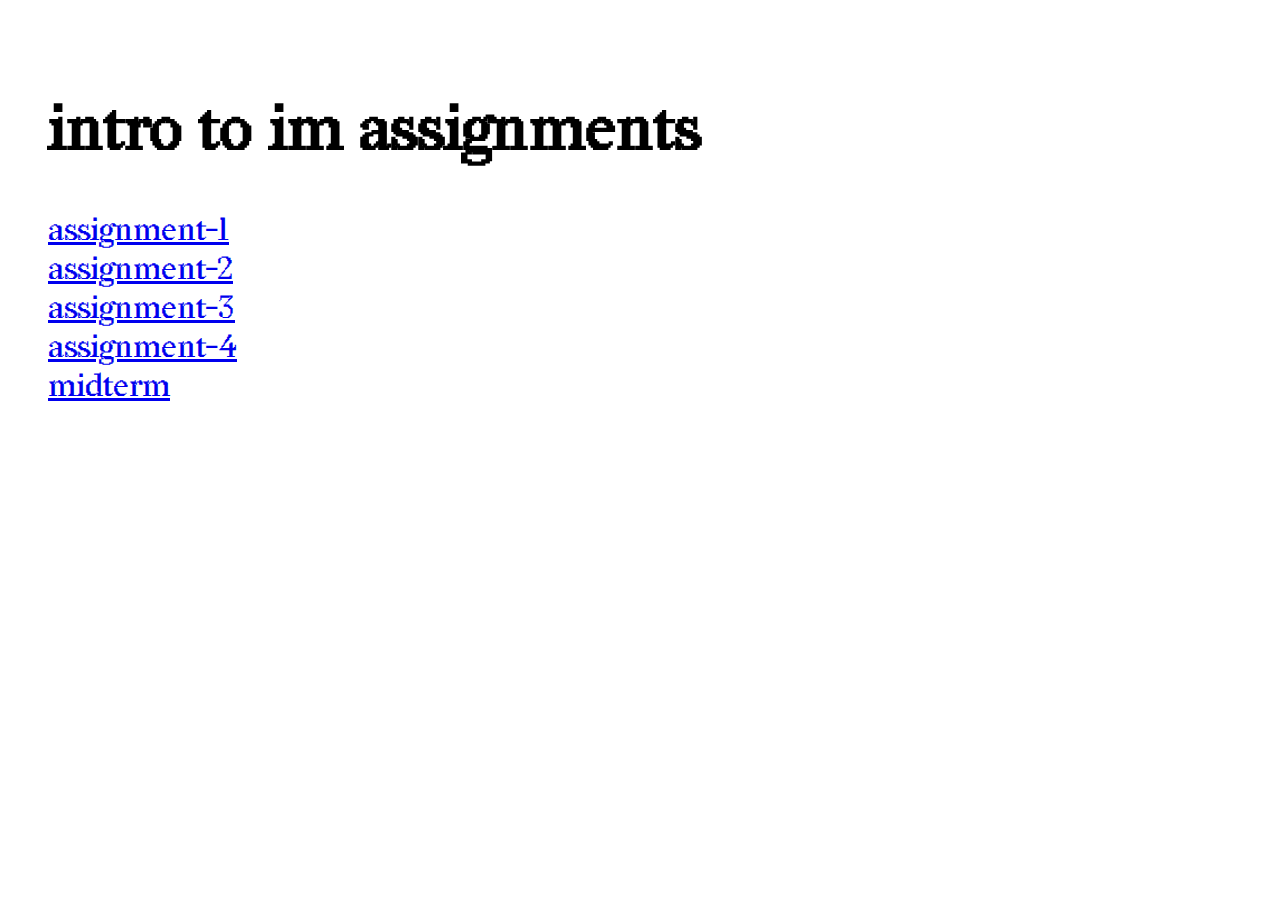
<file: index.html>
<!DOCTYPE html>
<html lang="en">
<head>
    <meta charset="UTF-8">
    <meta name="viewport" content="width=device-width, initial-scale=1.0">
    <title>intro to im</title>
</head>
<body>
    <style>
        @font-face {
            font-family: "Redaction";
            src: url(./assets/Redaction35-Regular.otf);
        }
        body {
            display: flex;
            flex-direction: column;
            padding: 2rem;
            font-family: "Redaction";
            font-size: 2rem;
            text-decoration: none;
            color: black;
            margin: 1rem;
        }
    </style>
    <h1>intro to im assignments</h1>
    <a href="/assignment-1/index.html">assignment-1</a>
    <a href="/assignment-2/index.html">assignment-2</a>
    <a href="/assignment-3/index.html">assignment-3</a>
    <a href="/assignment-4/index.html">assignment-4</a>
    <a href="/midterm/index.html">midterm</a>
</body>
</html>
</file>
